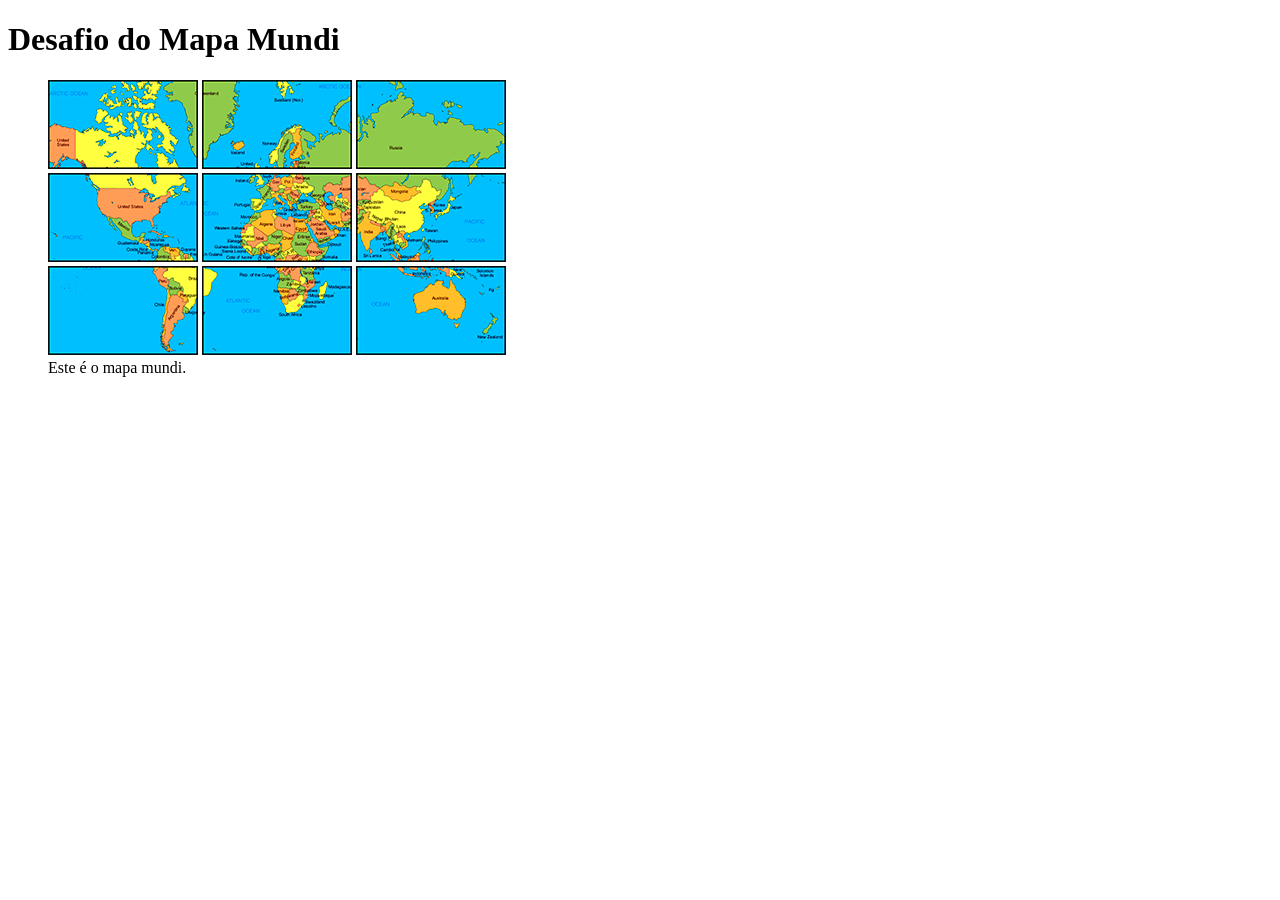
<file: Desafios/D-03/index.html>
<!DOCTYPE html>
<html lang="pt-br">
<head>
    <meta charset="UTF-8">
    <meta name="viewport" content="width=device-width, initial-scale=1.0">
    <title>Mapa mundi</title>
</head>
<body>
    <h1>Desafio do Mapa Mundi</h1>
    <p>
        <figure>
            <img src="mapa01.png" alt="america do norte">
            <img src="mapa06.png" alt="europa">
            <img src="mapa07.png" alt="Asia">
        <br>
            <img src="mapa02.png" alt="america do norte e central">
            <img src="mapa05.png" alt="norte da afria e europa">
            <img src="mapa08.png" alt="asia">
        <br>
            <img src="mapa03.png" alt="america do sul">
            <img src="mapa04.png" alt="sul da africa">
            <img src="mapa09.png" alt="oceania">
            <figcaption>Este é o mapa mundi.</figcaption>
        </figure>
    </p>
</body>
</html>
</file>
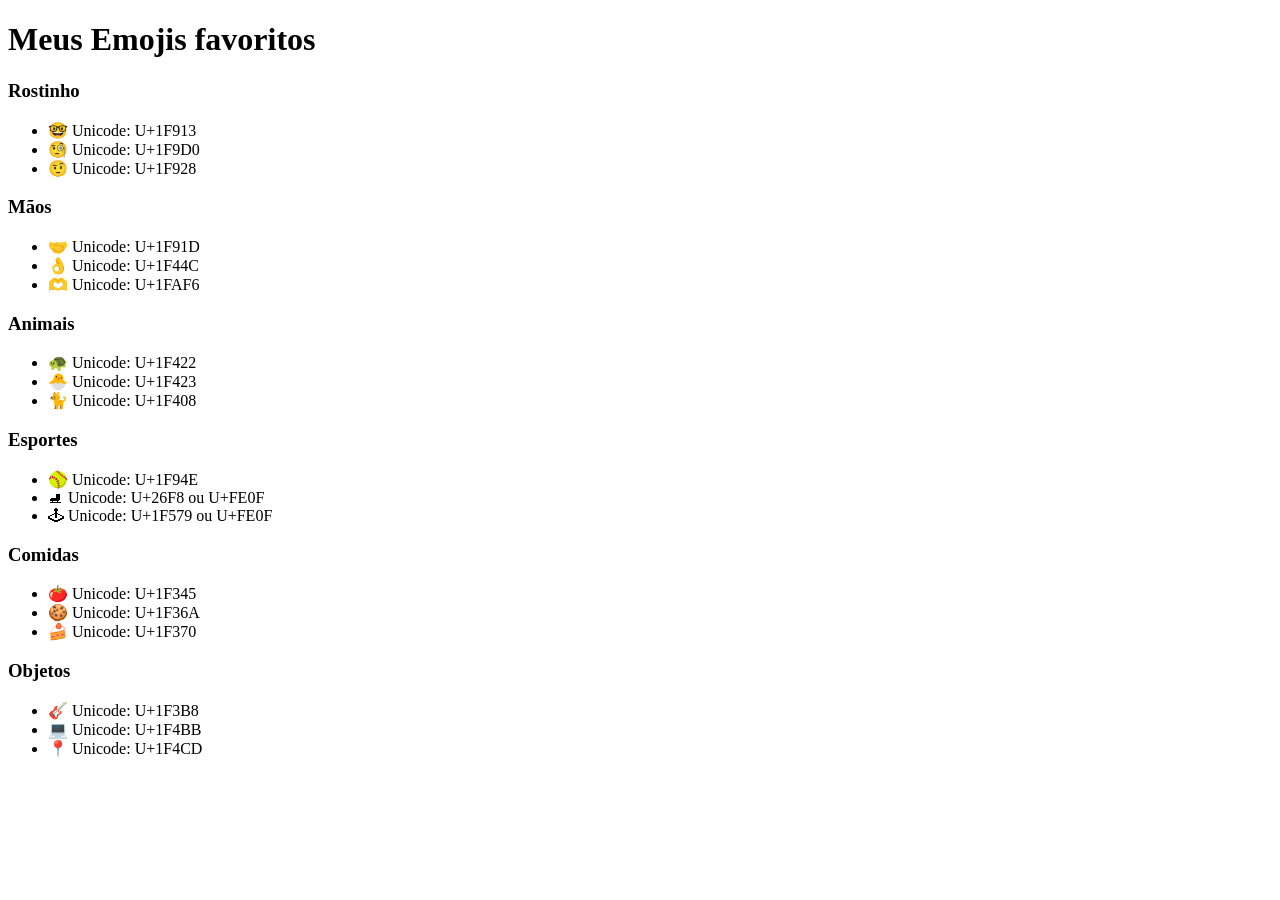
<file: Desafios/D-04/index.html>
<!DOCTYPE html>
<html lang="en">
<head>
    <meta charset="UTF-8">
    <meta name="viewport" content="width=device-width, initial-scale=1.0">
    <title>Emojis</title>
</head>
<body>
    <h1>Meus Emojis favoritos</h1>
    <h3>Rostinho</h3>
      <ul>
          <li>&#x1F913 Unicode: U+1F913</li>
          <li>&#x1F9D0 Unicode: U+1F9D0</li>
          <li>&#x1F928 Unicode: U+1F928</li>
      </ul>
    <h3>Mãos</h3>
       <ul>
          <li>&#x1F91D Unicode: U+1F91D</li>
          <li>&#x1F44C Unicode: U+1F44C</li>
          <li>&#x1FAF6 Unicode: U+1FAF6</li>
       </ul>
    <h3>Animais</h3>
       <ul>
          <li>&#x1F422 Unicode: U+1F422</li>
          <li>&#x1F423 Unicode: U+1F423</li>
          <li>&#x1F408 Unicode: U+1F408</li>
      </ul>
    <h3>Esportes</h3>
       <ul>
          <li>&#x1F94E Unicode: U+1F94E</li>
          <li>&#x26F8 Unicode: U+26F8 ou U+FE0F</li>
          <li>&#x1F579 Unicode: U+1F579 ou U+FE0F</li>
      </ul>
    <h3>Comidas</h3>
      <ul>
          <li>&#x1F345 Unicode: U+1F345</li>
          <li>&#x1F36A Unicode: 	U+1F36A</li>
          <li>&#x1F370 Unicode: U+1F370</li>
      </ul>
    <h3>Objetos</h3>
      <ul>
         <li>&#x1F3B8 Unicode: U+1F3B8</li>
         <li>&#x1F4BB Unicode: U+1F4BB</li>
         <li>&#x1F4CD Unicode: U+1F4CD</li>
      </ul>
</body>
</html>
</file>
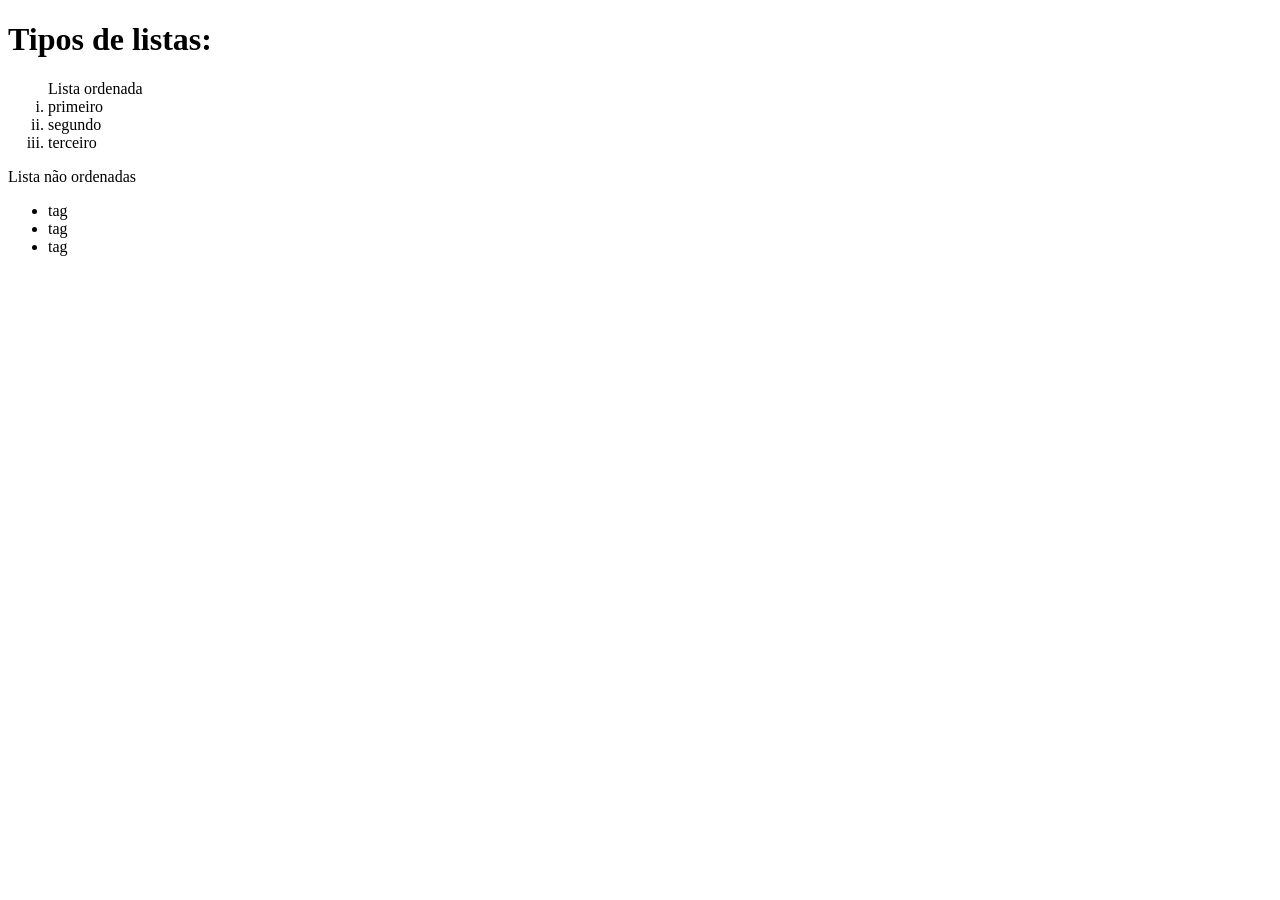
<file: Execicios/exe009/index.html>
<!DOCTYPE html>
<html lang="pt-br">
<head>
    <meta charset="UTF-8">
    <meta name="viewport" content="width=device-width, initial-scale=1.0">
    <title>listas</title>
</head>
<body>
    <h1>Tipos de listas:</h1>
    <p>
        <ol type="i">Lista ordenada
           <li>primeiro</li>
           <li>segundo</li>
           <li>terceiro</li>
        </ol>
    </p>
    <p>Lista não ordenadas
        <ul type="">
           <li>tag</li>
           <li>tag</li>
           <li>tag</li>
        </ul>
    </p>
</body>
</html>
</file>
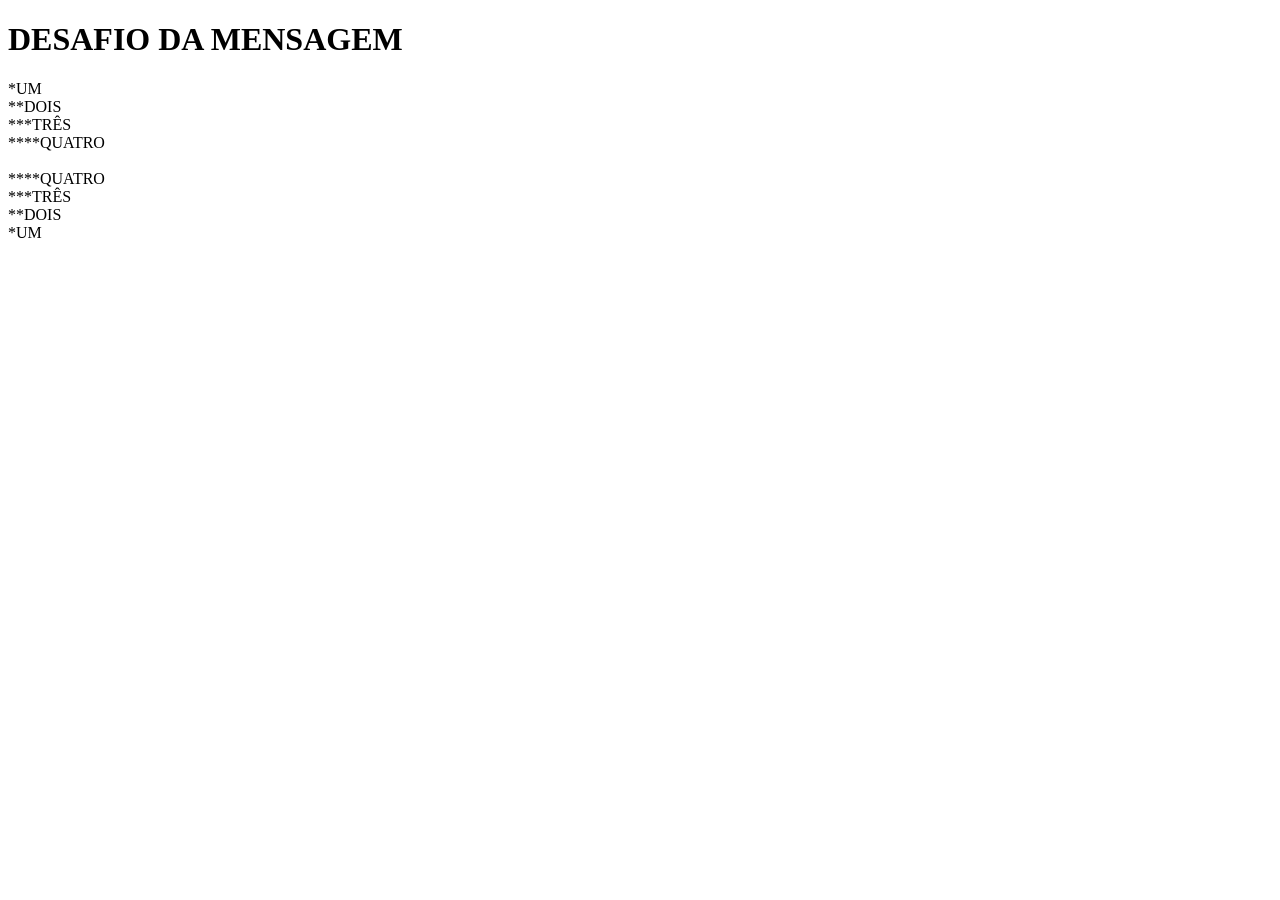
<file: Desafios/D-01/d01.html>
<!DOCTYPE html>
<html lang="pt-br">
<head>
    <meta charset="UTF-8">
    <meta name="viewport" content="width=device-width, initial-scale=1.0">
    <title>mensagem</title>
</head>
<body>
    <h1>DESAFIO DA MENSAGEM</h1>
    <p>
        *UM<br>**DOIS<br>***TRÊS<br>****QUATRO
    <br>
    <br>
        ****QUATRO<br>***TRÊS<br>**DOIS<br>*UM
    </p>
</body>
</html>
</file>
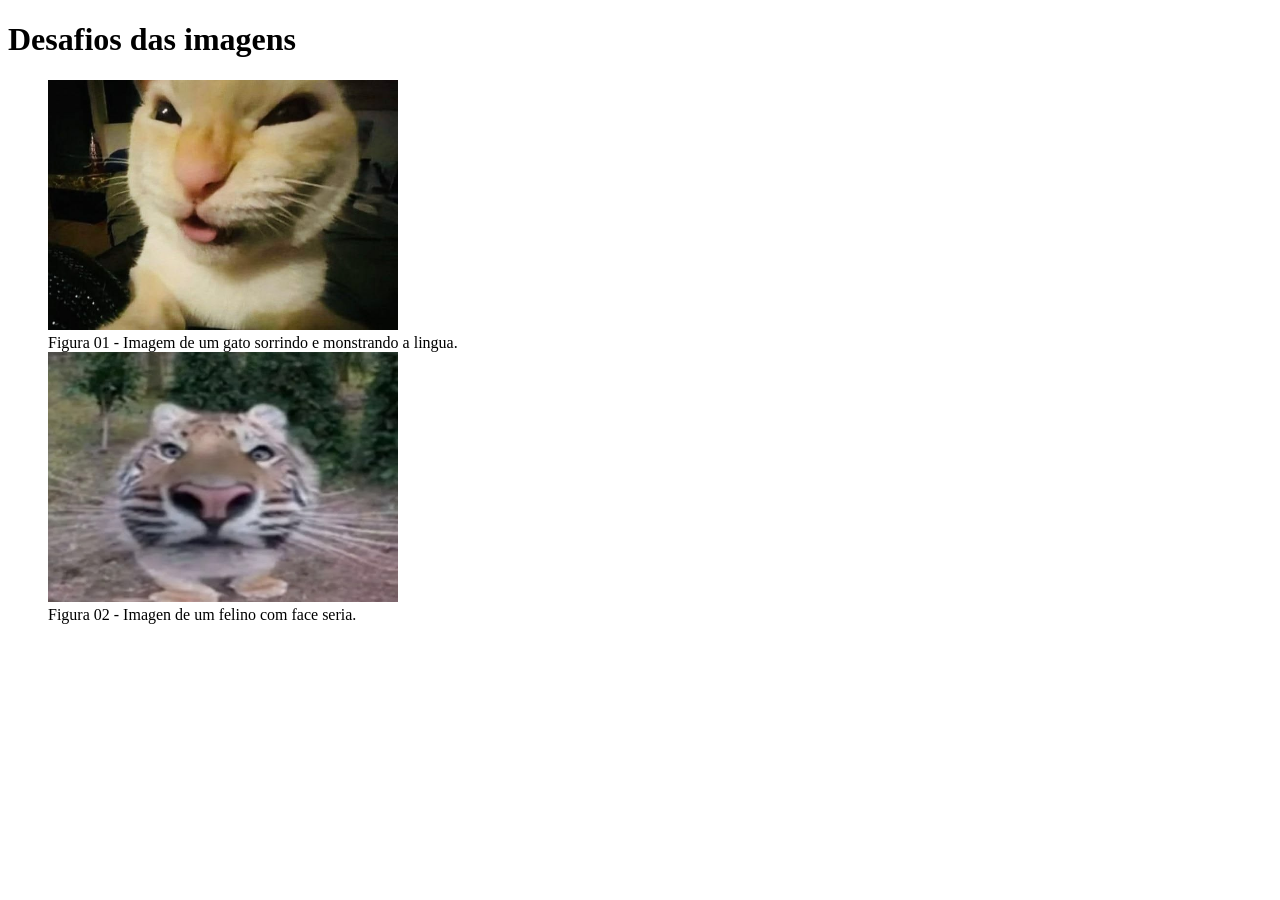
<file: Desafios/D-02/d02.html>
<!DOCTYPE html>
<html lang="pt-br">
<head>
    <meta charset="UTF-8">
    <meta name="viewport" content="=width=device-width, initial-scale=1.0">
    <title>Imagem</title>
    <link rel="shortcut icon" href="pegada-de-gato-16.png" type="image/x-icon">
</head>
<body>
    <h1>Desafios das imagens</h1>
    <figure>
       <img 
       src="cat.jpg" alt="imagem de um gato sorrindo e monstrando a lingua." width="350" height="250">
         <figcaption>Figura 01 - Imagem de um gato sorrindo e monstrando a lingua.</figcaption>
       <img 
       src="felino.jpg" alt="Imagen de um felino com face seria."width="350" height="250">
          <figcaption>Figura 02 - Imagen de um felino com face seria.</figcaption>
    </figure>
</body>
</html>
</file>
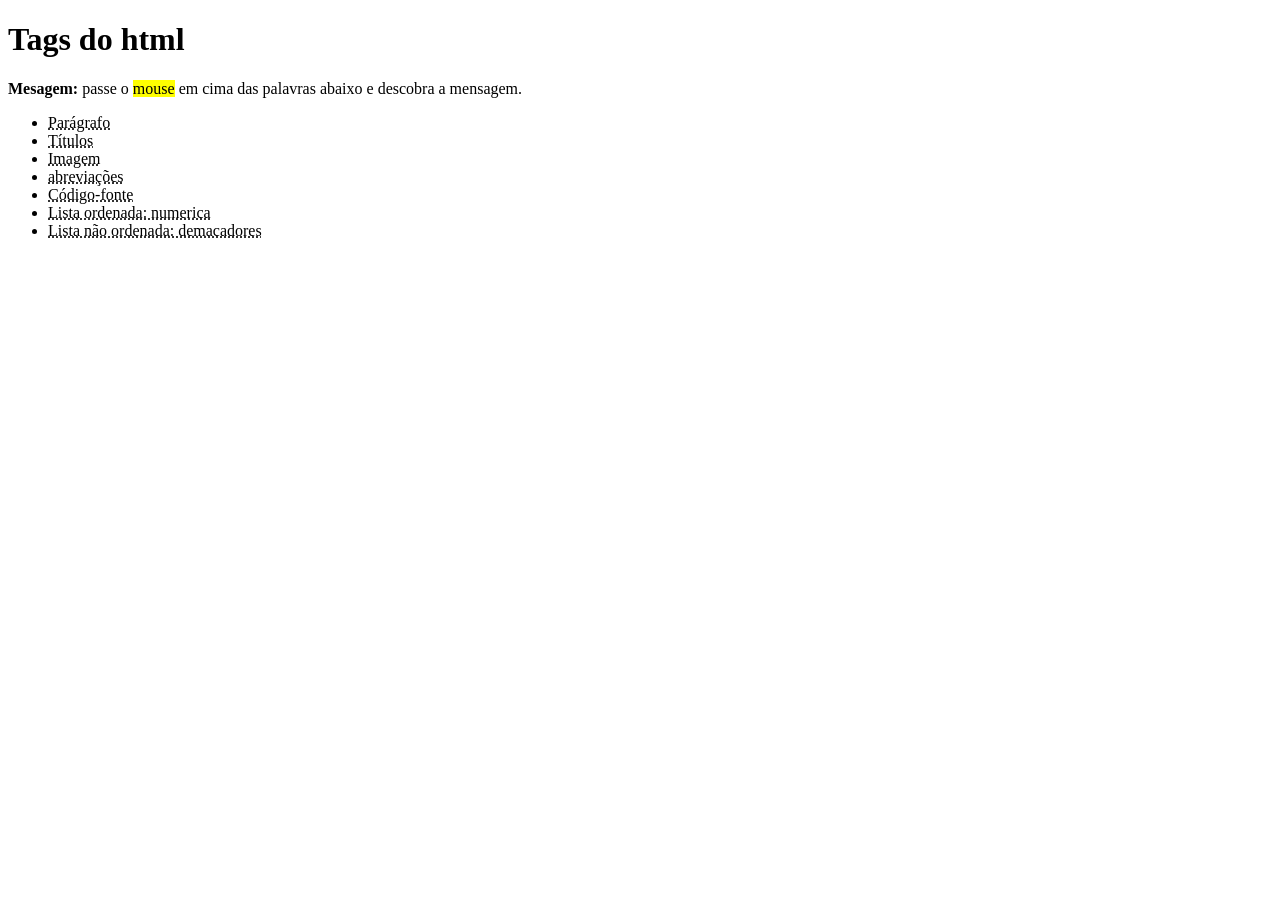
<file: Desafios/D-06/tags.html>
<!DOCTYPE html>
<html lang="pt-br">
<head>
    <meta charset="UTF-8">
    <meta name="viewport" content="width=device-width, initial-scale=1.0">
    <title>Desafio da tag</title>
</head>
<body>
    <h1>Tags do html</h1>
    <p>
        <strong>Mesagem:</strong> passe o <mark>mouse</mark> em cima das palavras abaixo e descobra a mensagem.
        <ul>
            <li><abbr title="Usa a tag p">Parágrafo</abbr></li>
            <li><abbr title="usa a tag h1 a h6.">Títulos</abbr></li>
            <li><abbr title="usa a tag img com atributo: src">Imagem</abbr></li>
            <li><abbr title="usa a tag abbr">abreviações</abbr></li>
            <li><abbr title="usa a tag code">Código-fonte</abbr></li>
            <li><abbr title="usa a tag ol">Lista ordenada: numerica</abbr></li>
            <li><abbr title="usa a tag ul">Lista não ordenada: demacadores</abbr></li>
        </ul>
    </p>
</body>
</html>
</file>
